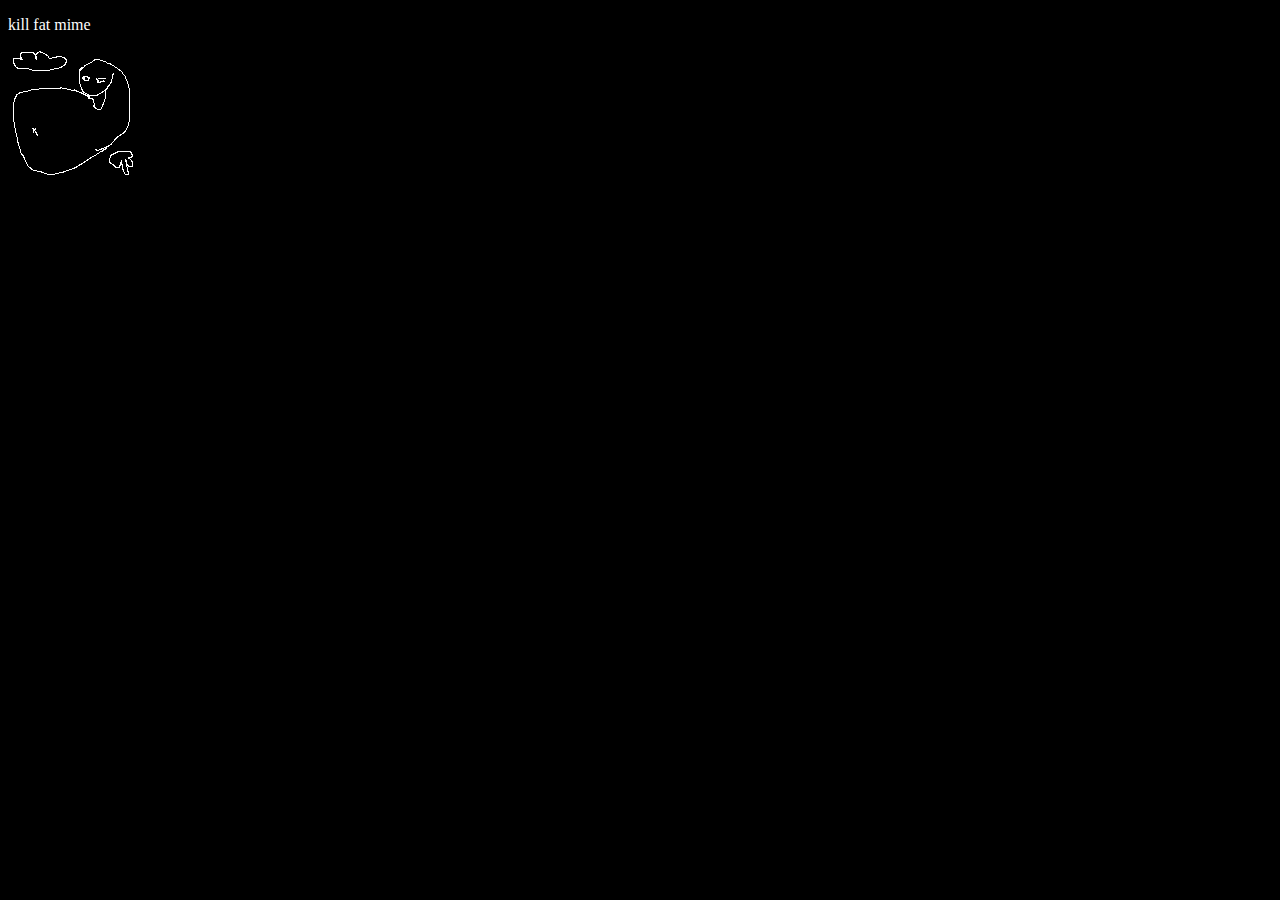
<file: kill-fat-mime/index.html>
<!DOCTYPE html>
<html>
    <head>
        <style>
            body {background-color: black;}
            p {color: white;}
        </style>
        <title>kill fat mime</title>
    </head>
    <body>
        <p>kill fat mime</p>
        <p> </p>
        <p> </p>
        <p> </p>
        <p> </p>
        <p> </p>
        <p> </p>
        <p> </p>
        <p> </p>
        <p> </p>
        <p> </p>
        <img src="fat mime 2.gif">
    </body>
</html>
</file>
